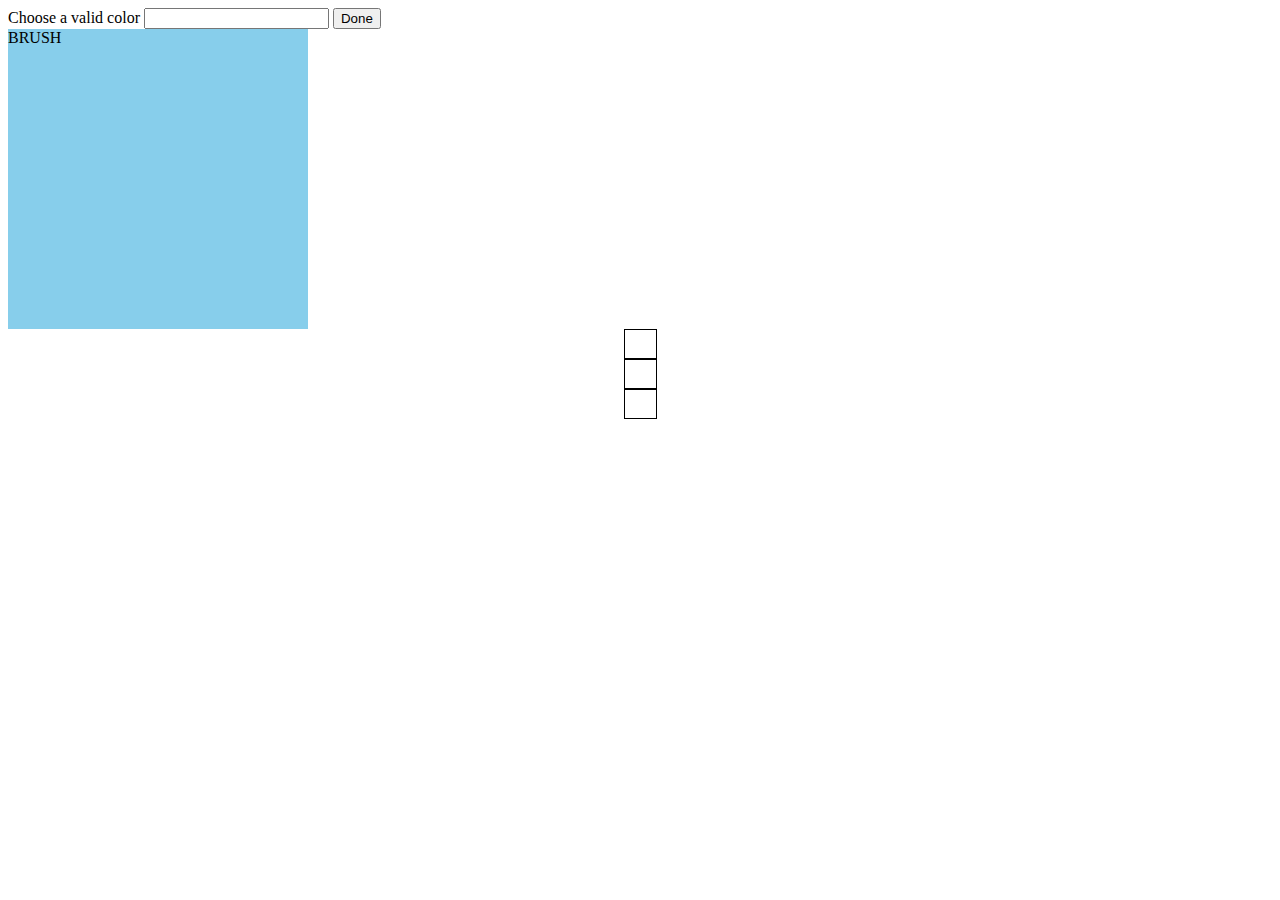
<file: index.html>
<!DOCTYPE html>
<html lang="en">
<head>
  <meta charset="UTF-8">
  <meta name="viewport" content="width=device-width, initial-scale=1.0">
  <meta http-equiv="X-UA-Compatible" content="ie=edge">
  <title>quiz</title>
  <link rel="stylesheet" href="main.css">
  <script
  src="https://code.jquery.com/jquery-3.2.1.js"
  integrity="sha256-DZAnKJ/6XZ9si04Hgrsxu/8s717jcIzLy3oi35EouyE="
  crossorigin="anonymous"></script>

</head>
<body class="body">

    <label>Choose a valid color</label>
    <input type="text" id="color">
    <button type="button" id="color_changer">Done</button>
    <div class="brush_box">
      BRUSH
    </div>
    <div class="swatch"></div>
    <div class="swatch"></div>
    <div class="swatch"></div>
  <script src="javascript.js"></script>
</body>
</html>
</file>
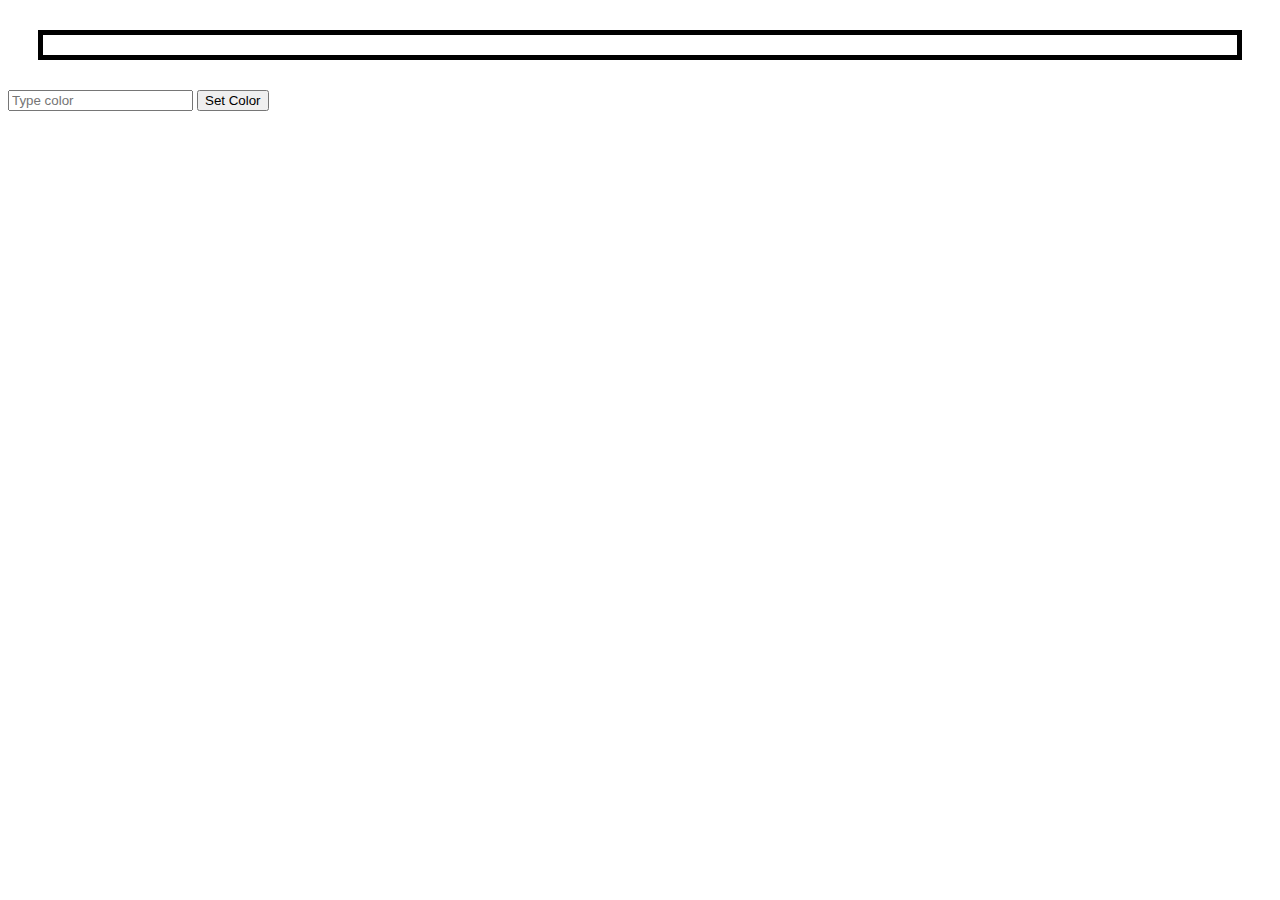
<file: commit_1/index.html>
<!DOCTYPE html>
<html lang="en">
<head>
  <meta charset="UTF-8">
  <meta name="viewport" content="width=device-width, initial-scale=1.0">
  <meta http-equiv="X-UA-Compatible" content="ie=edge">
  <title>Commit 1 - Change box color</title>
  <link rel="stylesheet" href="style.css">
</head>
<body>
  <h1></h1>
  <div id="brush"></div>
  <input type="text" placeholder="Type color">
  <button>Set Color</button>
  <script src="https://code.jquery.com/jquery-3.2.1.js"
  <script src='app.js'>

  </script>
</body>
</html>
</file>
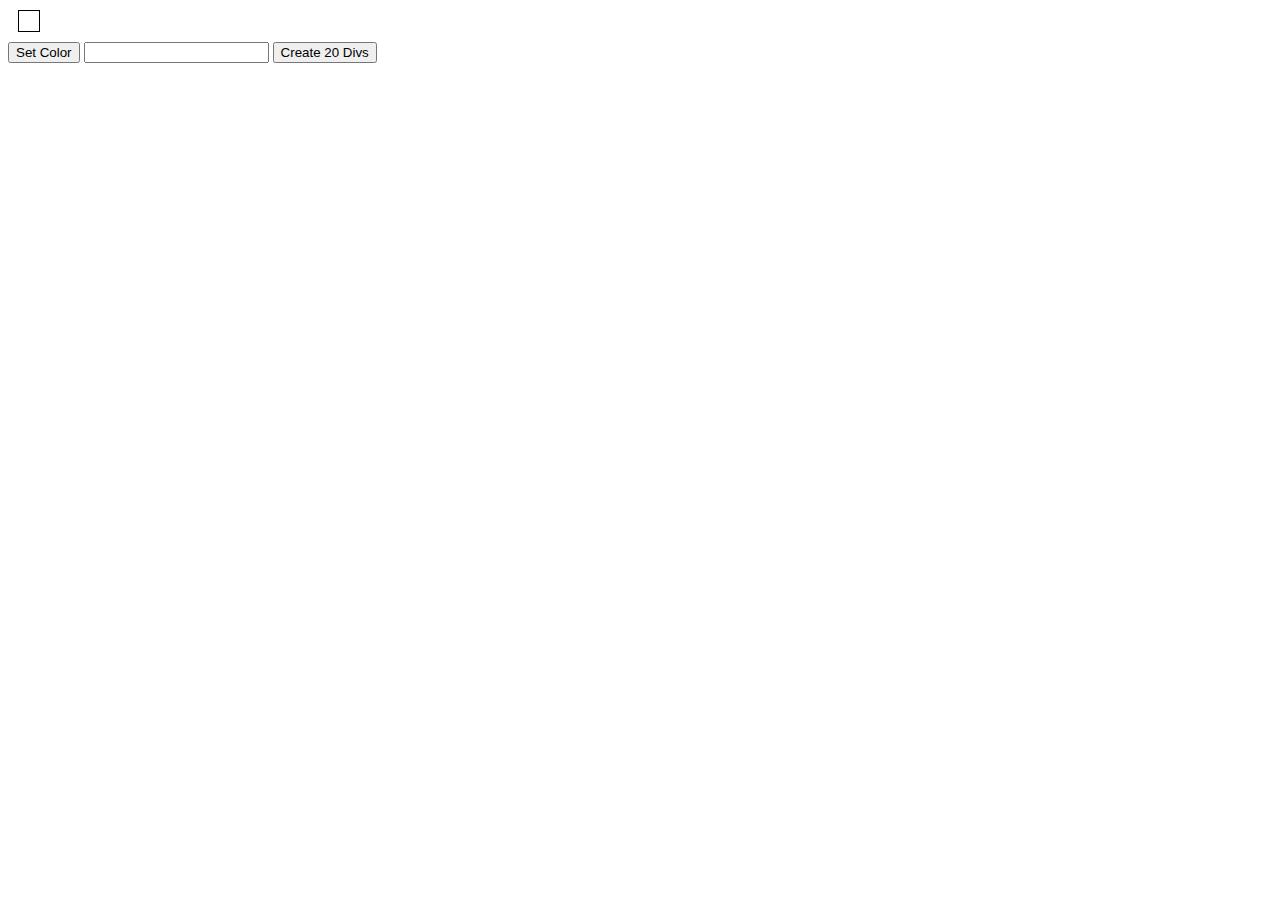
<file: quiz.html>
<!DOCTYPE html>
<html lang="en">
<head>
  <meta charset="UTF-8">
  <meta name="viewport" content="width=device-width, initial-scale=1.0">
  <meta http-equiv="X-UA-Compatible" content="ie=edge">
  <link rel="stylesheet" href="quiz.css">
<script src="https://ajax.googleapis.com/ajax/libs/jquery/3.1.1/jquery.min.js"></script>  <title>Quiz</title>
</head>
<body>

  <div id="brush"></div>

  <button id="button" name="button">Set Color</button>

  <input type="text" id="enter" onkeypress="if (event.keyCode == 13) document.getElementById('brush').style.backgroundColor = 'mistyrose'"></input>

  <button type="button" id="createDivs">Create 20 Divs</button>

  <script type="text/javascript" src="quiz.js"></script>
</body>
</html>
</file>
<file: main.css>
.brush_box {
  background-color: skyblue;
  height: 300px;
  width: 300px;
}
.square {
  height: 10px;
  width: 10px;
  margin: 0;
  display: inline-block;
  background-color: white;
}
.square :hover {

}

.swatch {
  height: 25px;
  width: 25px;
  margin: 0 auto;
  display: block;
  padding: 3px 3px 0px 3px;
  border: 1px solid black;
}
</file>
<file: commit_1/style.css>
#brush { margin:30px;
  padding:10px;
  border:5px solid }
</file>
<file: quiz.css>
#brush{
  width: 20px;
  height: 20px;
  border: 1px solid black;
  margin: 10px;
}

.square{
  width: 70px;
  height: 70px;
  border: 1px solid black;
  display:inline-block;
  color: mistyrose;
}
</file>
